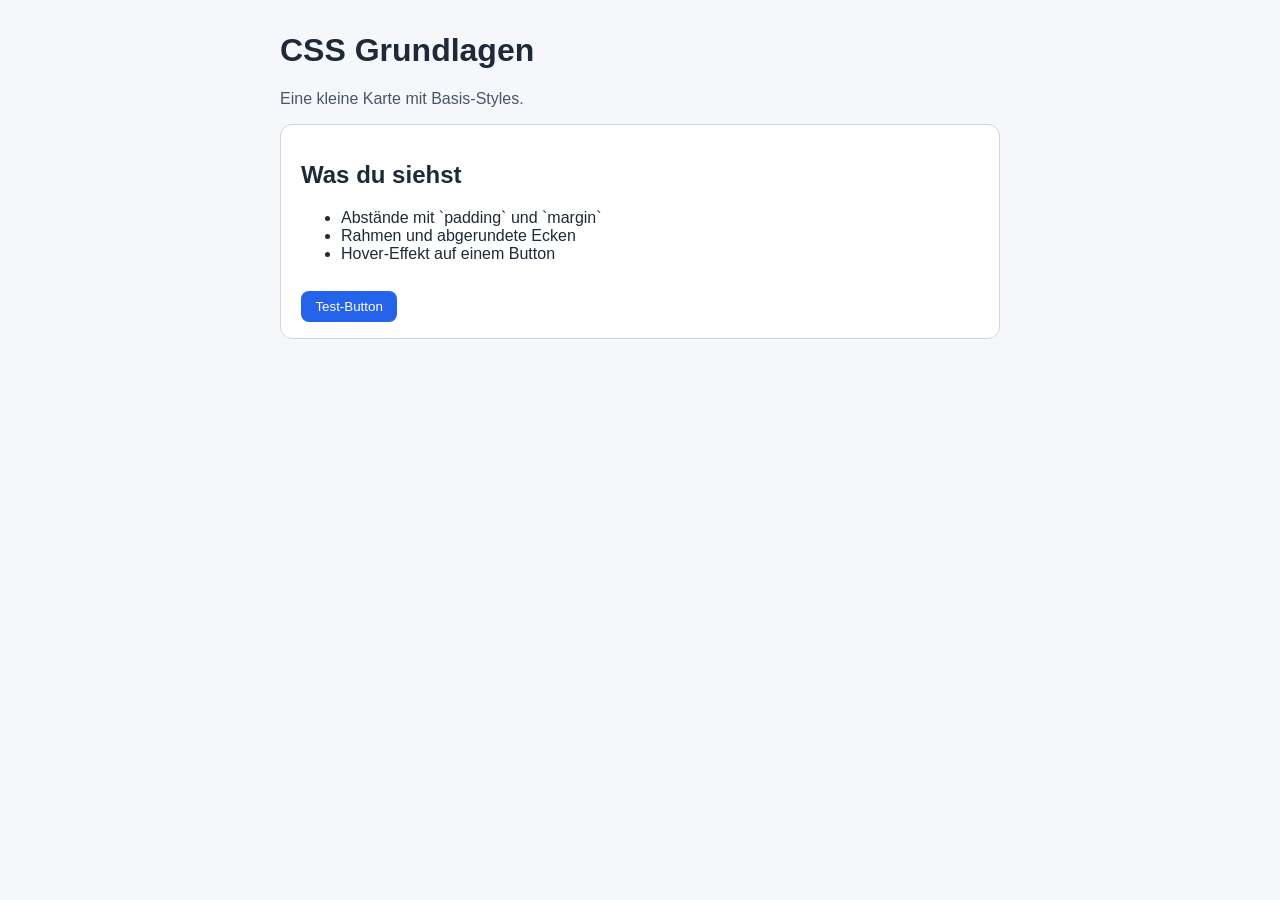
<file: Coding/frontend/01_Start2Code/CSS Grundlagen/index.html>
<!doctype html>
<html lang="de">
<head>
  <meta charset="UTF-8">
  <meta name="viewport" content="width=device-width, initial-scale=1.0">
  <title>CSS Grundlagen</title>
  <link rel="stylesheet" href="style.css">
</head>
<body>
  <main class="container">
    <h1>CSS Grundlagen</h1>
    <p class="subtitle">Eine kleine Karte mit Basis-Styles.</p>
    <section class="card">
      <h2>Was du siehst</h2>
      <ul>
        <li>Abstände mit `padding` und `margin`</li>
        <li>Rahmen und abgerundete Ecken</li>
        <li>Hover-Effekt auf einem Button</li>
      </ul>
      <button>Test-Button</button>
    </section>
  </main>
</body>
</html>
</file>
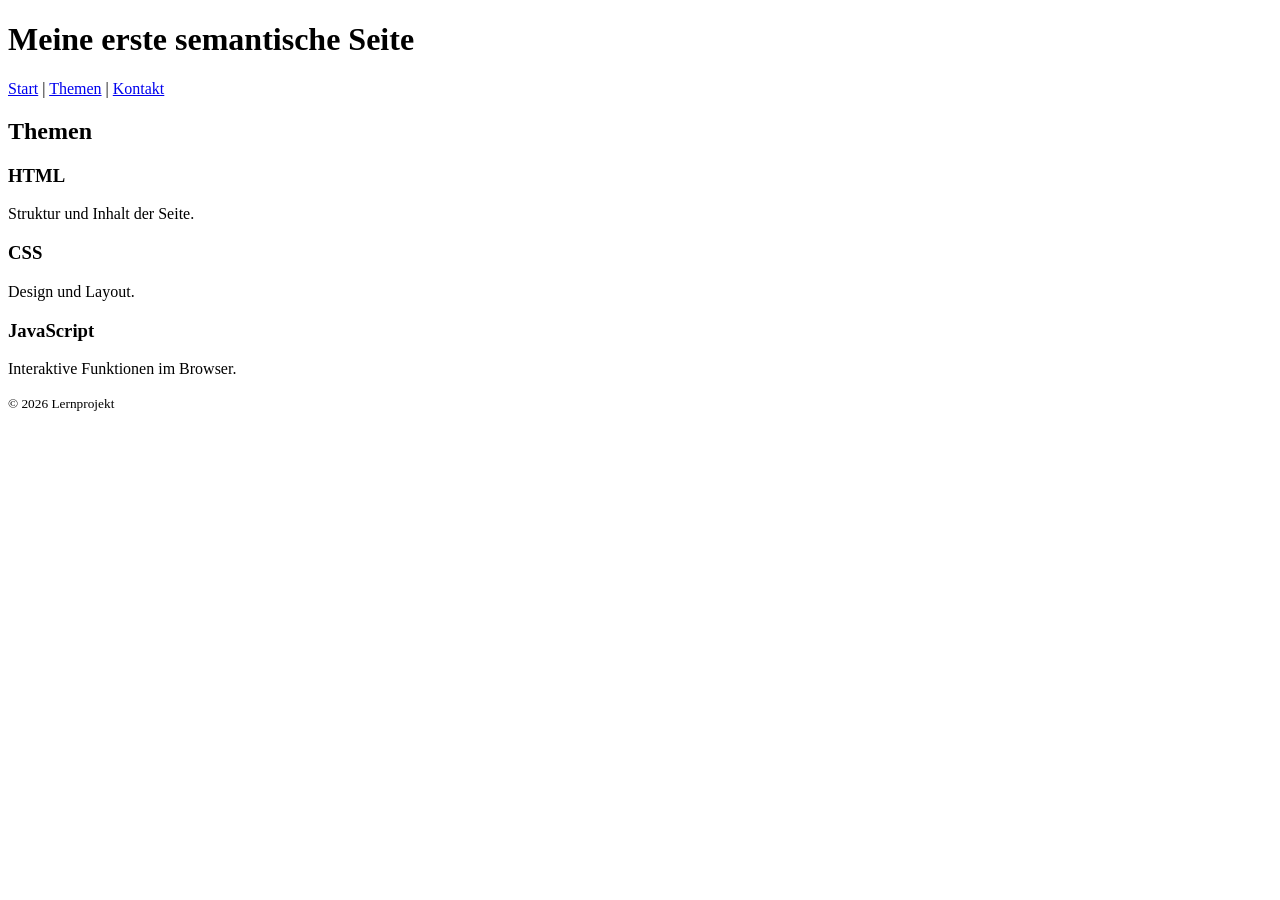
<file: Coding/frontend/01_Start2Code/HTML und Semantik/index.html>
<!doctype html>
<html lang="de">
<head>
  <meta charset="UTF-8">
  <meta name="viewport" content="width=device-width, initial-scale=1.0">
  <title>HTML und Semantik</title>
</head>
<body>
  <header>
    <h1>Meine erste semantische Seite</h1>
    <nav>
      <a href="#start">Start</a> |
      <a href="#themen">Themen</a> |
      <a href="#kontakt">Kontakt</a>
    </nav>
  </header>

  <main id="start">
    <section id="themen">
      <h2>Themen</h2>
      <article>
        <h3>HTML</h3>
        <p>Struktur und Inhalt der Seite.</p>
      </article>
      <article>
        <h3>CSS</h3>
        <p>Design und Layout.</p>
      </article>
      <article>
        <h3>JavaScript</h3>
        <p>Interaktive Funktionen im Browser.</p>
      </article>
    </section>
  </main>

  <footer id="kontakt">
    <small>© 2026 Lernprojekt</small>
  </footer>
</body>
</html>
</file>
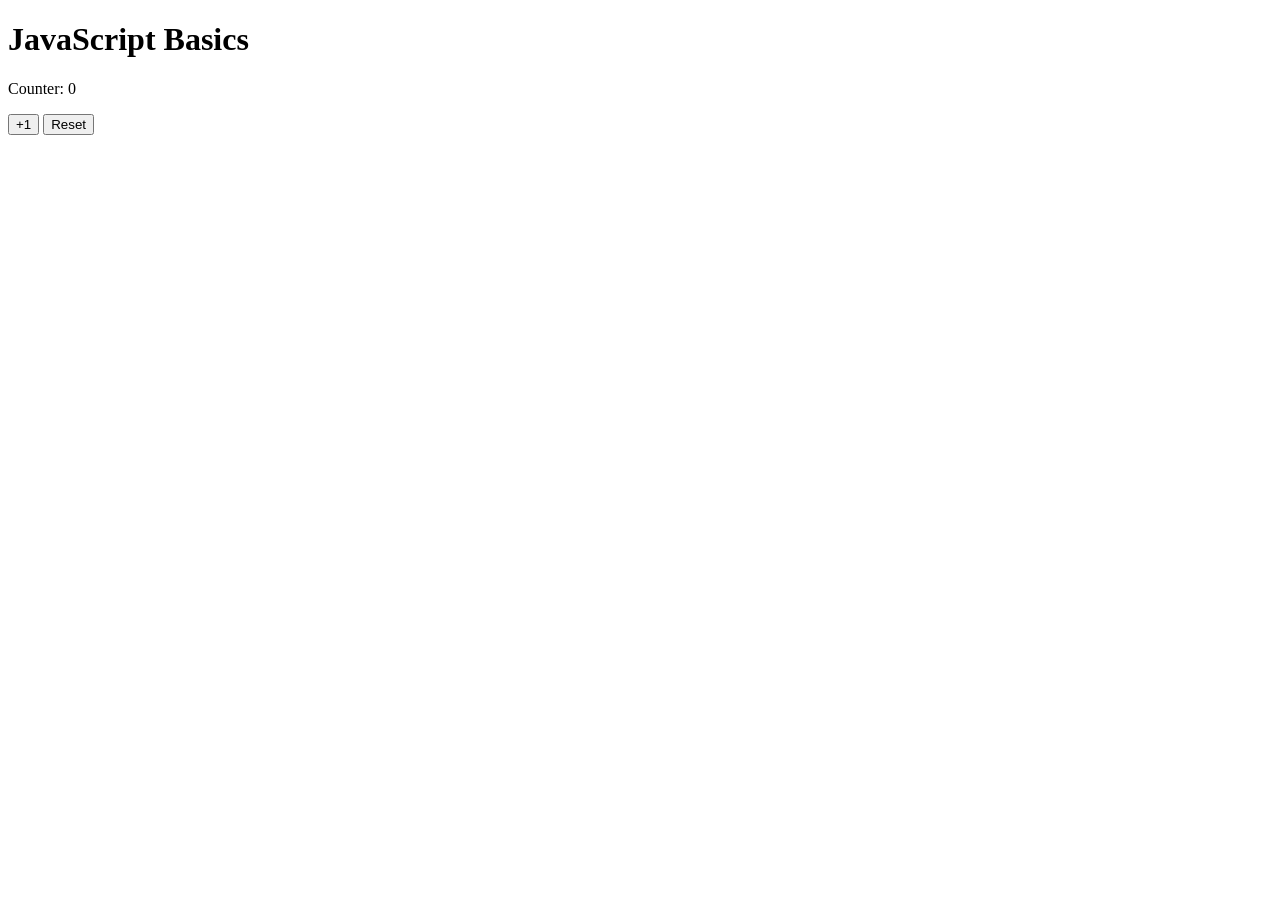
<file: Coding/frontend/01_Start2Code/JavaScript Basics/index.html>
<!doctype html>
<html lang="de">
<head>
  <meta charset="UTF-8">
  <meta name="viewport" content="width=device-width, initial-scale=1.0">
  <title>JavaScript Basics</title>
</head>
<body>
  <h1>JavaScript Basics</h1>
  <p id="counter-text">Counter: 0</p>
  <button id="increment">+1</button>
  <button id="reset">Reset</button>

  <script src="script.js"></script>
</body>
</html>
</file>
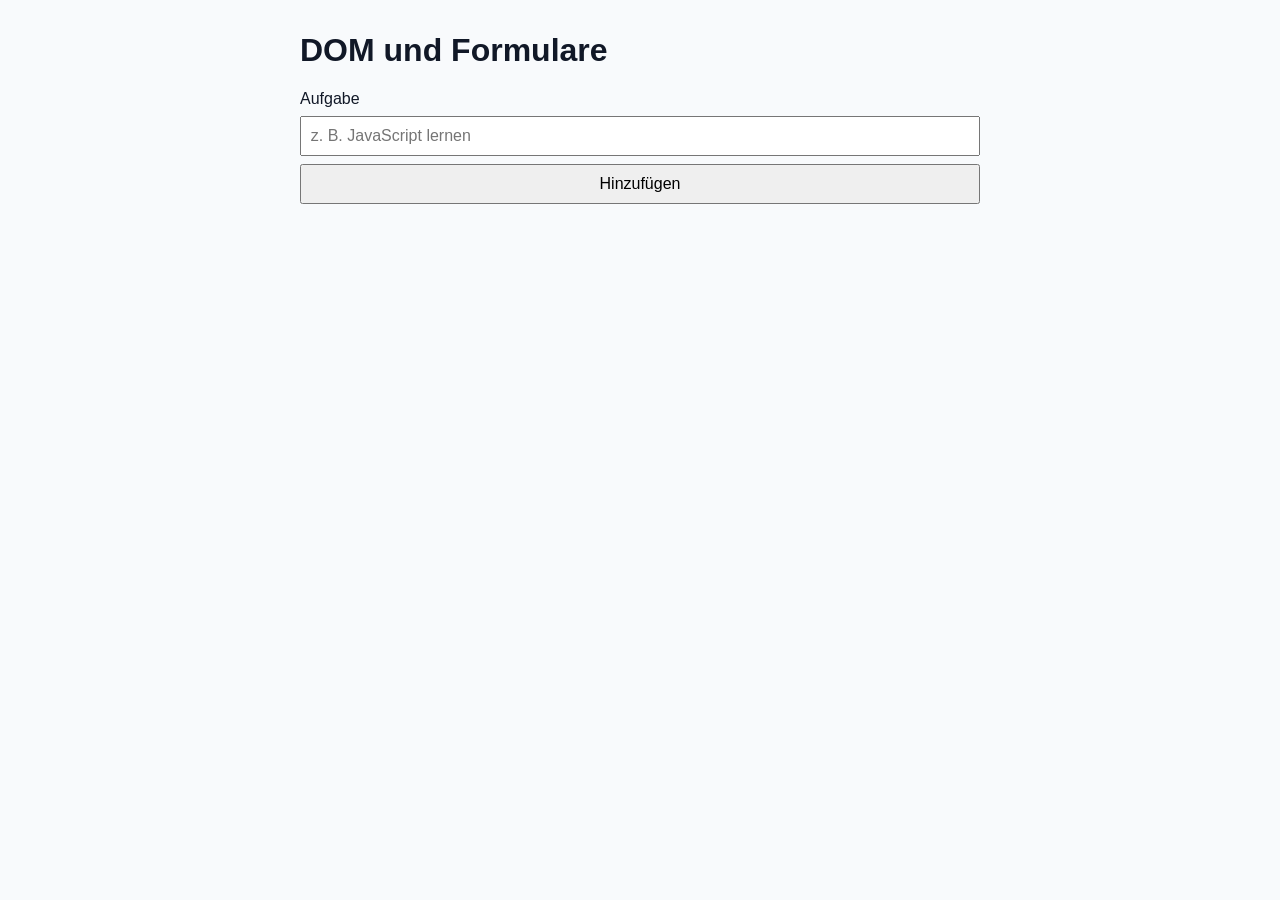
<file: Coding/frontend/02_Beginner/DOM und Formulare/index.html>
<!doctype html>
<html lang="de">
<head>
  <meta charset="UTF-8">
  <meta name="viewport" content="width=device-width, initial-scale=1.0">
  <title>DOM und Formulare</title>
  <link rel="stylesheet" href="style.css">
</head>
<body>
  <main class="container">
    <h1>DOM und Formulare</h1>

    <form id="task-form">
      <label for="task">Aufgabe</label>
      <input id="task" name="task" type="text" placeholder="z. B. JavaScript lernen" required>
      <button type="submit">Hinzufügen</button>
    </form>

    <p id="message" aria-live="polite"></p>
    <ul id="task-list"></ul>
  </main>

  <script src="app.js"></script>
</body>
</html>
</file>
<file: Coding/frontend/01_Start2Code/CSS Grundlagen/style.css>
body {
  margin: 0;
  font-family: Arial, sans-serif;
  background: #f5f7fb;
  color: #1f2937;
}

.container {
  max-width: 720px;
  margin: 2rem auto;
  padding: 0 1rem;
}

.subtitle {
  color: #4b5563;
}

.card {
  background: #ffffff;
  border: 1px solid #d1d5db;
  border-radius: 12px;
  padding: 1rem 1.25rem;
}

button {
  margin-top: 0.75rem;
  padding: 0.5rem 0.9rem;
  border: 0;
  border-radius: 8px;
  background: #2563eb;
  color: white;
  cursor: pointer;
}

button:hover {
  background: #1d4ed8;
}
</file>
<file: Coding/frontend/02_Beginner/DOM und Formulare/style.css>
body {
  font-family: Arial, sans-serif;
  margin: 0;
  background: #f8fafc;
  color: #111827;
}

.container {
  max-width: 680px;
  margin: 2rem auto;
  padding: 0 1rem;
}

form {
  display: grid;
  gap: 0.5rem;
}

input,
button {
  font-size: 1rem;
  padding: 0.55rem;
}

#message {
  min-height: 1.5rem;
  color: #b91c1c;
}

li {
  margin: 0.4rem 0;
}
</file>
